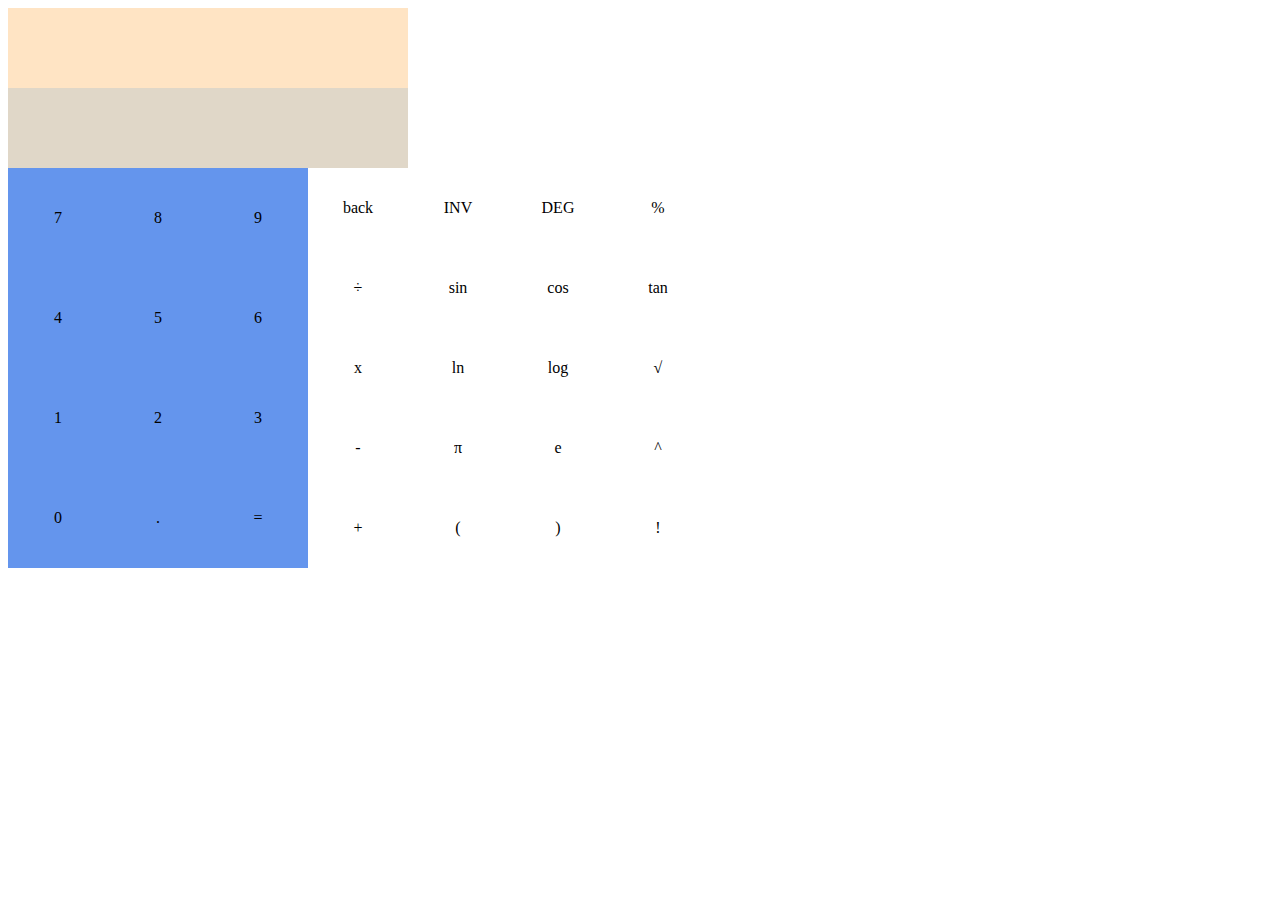
<file: index.html>
<!DOCTYPE html>
<html>
<head>
  <title>Page Title</title>
  <meta charset="UTF-8"/>
  <link rel="stylesheet" href="style.css">
</head>
<body>
  <div id = "output" class = "textWindow"></div>
  <div id = "liveOutput" class = "textWindow"></div>
  <div id ="buttons">
    <div id = "nums" class = "buttonBox">
      <div id = "num7" class = "numsButtons, displayButton">7</div>
      <div id = "num8" class = "numsButtons, displayButton">8</div>
      <div id = "num9" class = "numsButtons, displayButton">9</div>
      <div id = "num4" class = "numsButtons, displayButton">4</div>
      <div id = "num5" class = "numsButtons, displayButton">5</div>
      <div id = "num6" class = "numsButtons, displayButton">6</div>
      <div id = "num1" class = "numsButtons, displayButton">1</div>
      <div id = "num2" class = "numsButtons, displayButton">2</div>
      <div id = "num3" class = "numsButtons, displayButton">3</div>
      <div id = "num0" class = "numsButtons, displayButton">0</div>
      <div id = "decimalPoint" class = "numsButtons, displayButton">.</div>
      <div id = "equalSign" class = "numsButtons">=</div>
    </div>
    <div id = "operators" class = "buttonBox">
      <div id = "backClear" class = "opsButtons">back</div>
      <div id = "invert" class = "opsButtons">INV</div>
      <div id = "degRad" class = "opsButtons">DEG</div>
      <div id = "percent" class = "opsButtons">%</div>
      <div id = "divisionSign" class = "opsButtons, displayButton">÷</div>
      <div id = "sinInvsin" class = "opsButtons">sin</div>
      <div id = "cosInvcos" class = "opsButtons">cos</div>
      <div id = "tanInvtan" class = "opsButtons">tan</div>
      <div id = "multiplySign" class = "opsButtons, displayButton">x</div>
      <div id = "naturalLog" class = "opsButtons">ln</div>
      <div id = "log" class = "opsButtons">log</div>
      <div id = "squareRoot" class = "opsButtons">√</div>
      <div id = "minusSign" class = "opsButtons, displayButton">-</div>
      <div id = "pi" class = "opsButtons">π</div>
      <div id = "e" class = "opsButtons">e</div>
      <div id = "power" class = "opsButtons">^</div>
      <div id = "plusSign" class = "opsButtons, displayButton">+</div>
      <div id = "leftParenthesis" class = "opsButtons, displayButton">(</div>
      <div id = "rightParenthesis" class = "opsButtons, displayButton">)</div>
      <div id = "factorialSign" class = "opsButtons">!</div>
    </div>
  </div>
  <script type="text/javascript" src="calculator.js"></script>
</body>
</html>
</file>
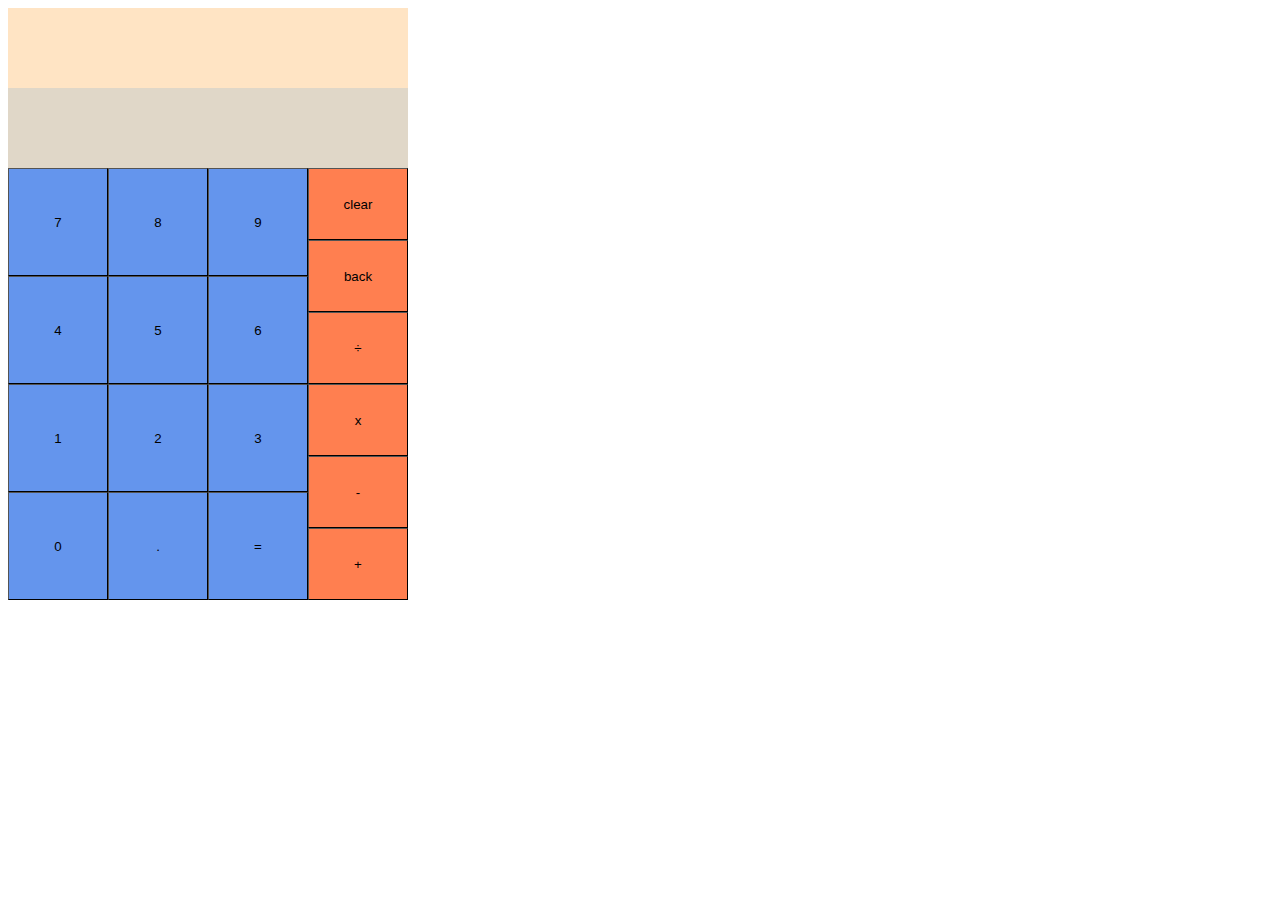
<file: Basic Calculator/index.html>
<!DOCTYPE html>
<html>
<head>
  <title>Page Title</title>
  <meta charset="UTF-8"/>
  <link rel="stylesheet" href="style.css">
</head>
<body>
  <div id = "output" class = "textWindow"></div>
  <div id = "liveOutput" class = "textWindow"></div>
  <div id ="buttons">
    <div id = "nums" class = "buttonBox">
      <button id = "num7" class = "numsButtons displayButton">7</button>
      <button id = "num8" class = "numsButtons displayButton">8</button>
      <button id = "num9" class = "numsButtons displayButton">9</button>
      <button id = "num4" class = "numsButtons displayButton">4</button>
      <button id = "num5" class = "numsButtons displayButton">5</button>
      <button id = "num6" class = "numsButtons displayButton">6</button>
      <button id = "num1" class = "numsButtons displayButton">1</button>
      <button id = "num2" class = "numsButtons displayButton">2</button>
      <button id = "num3" class = "numsButtons displayButton">3</button>
      <button id = "num0" class = "numsButtons displayButton">0</button>
      <button id = "decimalPoint" class = "numsButtons displayButton">.</button>
      <button id = "equalSign" class = "numsButtons">=</button>
    </div>
    <div id = "operators" class = "buttonBox">
      <button id = "clear" class = "opsButtons">clear</button>
      <button id = "back" class = "opsButtons">back</button>
      <button id = "divisionSign" class = "opsButtons displayButton">÷</button>
      <button id = "multiplySign" class = "opsButtons displayButton">x</button>
      <button id = "minusSign" class = "opsButtons displayButton">-</button>
      <button id = "plusSign" class = "opsButtons displayButton">+</button>
    </div>
  </div>
  <script type="text/javascript" src="basic-calculator.js"></script>
</body>
</html>
</file>
<file: style.css>
.textWindow {
    height: 80px;
    width: 400px;

}

#output {
    background-color: bisque;
}

#liveOutput {
    background-color: rgb(224, 215, 200);
}

#buttons {
    display: flex;
    float: left;
}

#nums {
    display: grid;
    height: 400px;
    width: 300px;
    grid-template-columns: repeat(3, 1fr);
    justify-items: center;
    align-items: center;
    background-color: cornflowerblue;
    border: crimson;
    
}

.numsButtons {
    
    
}

#operators {
    display: grid;
    height: 400px;
    width: 400px;
    grid-template-columns: repeat(4, 1fr);
    justify-items: center;
    align-items: center;
}
</file>
<file: Basic Calculator/style.css>
.textWindow {
    height: 80px;
    width: 400px;

}

#output {
    background-color: bisque;
}

#liveOutput {
    background-color: rgb(224, 215, 200);
}

#buttons {
    display: flex;
    float: left;
}

#nums {
    display: grid;
    height: 432px;
    width: 300px;
    grid-template-columns: repeat(3, 1fr);
    justify-items: center;
    align-items: center;
    border: crimson;
    
}

.numsButtons {
    height: 108px;
    width: 100px;
    background-color: cornflowerblue;
    border-width: 1px;
}
.opsButtons {
    height: 72px;
    width: 100px;
    background-color: coral;
    border-width: 1px;

}

#operators {
    display: grid;
    height: 400px;
    width: 100px;
    grid-template-rows: repeat(5, 1fr);
    justify-items: center;
    align-items: center;
}
</file>
